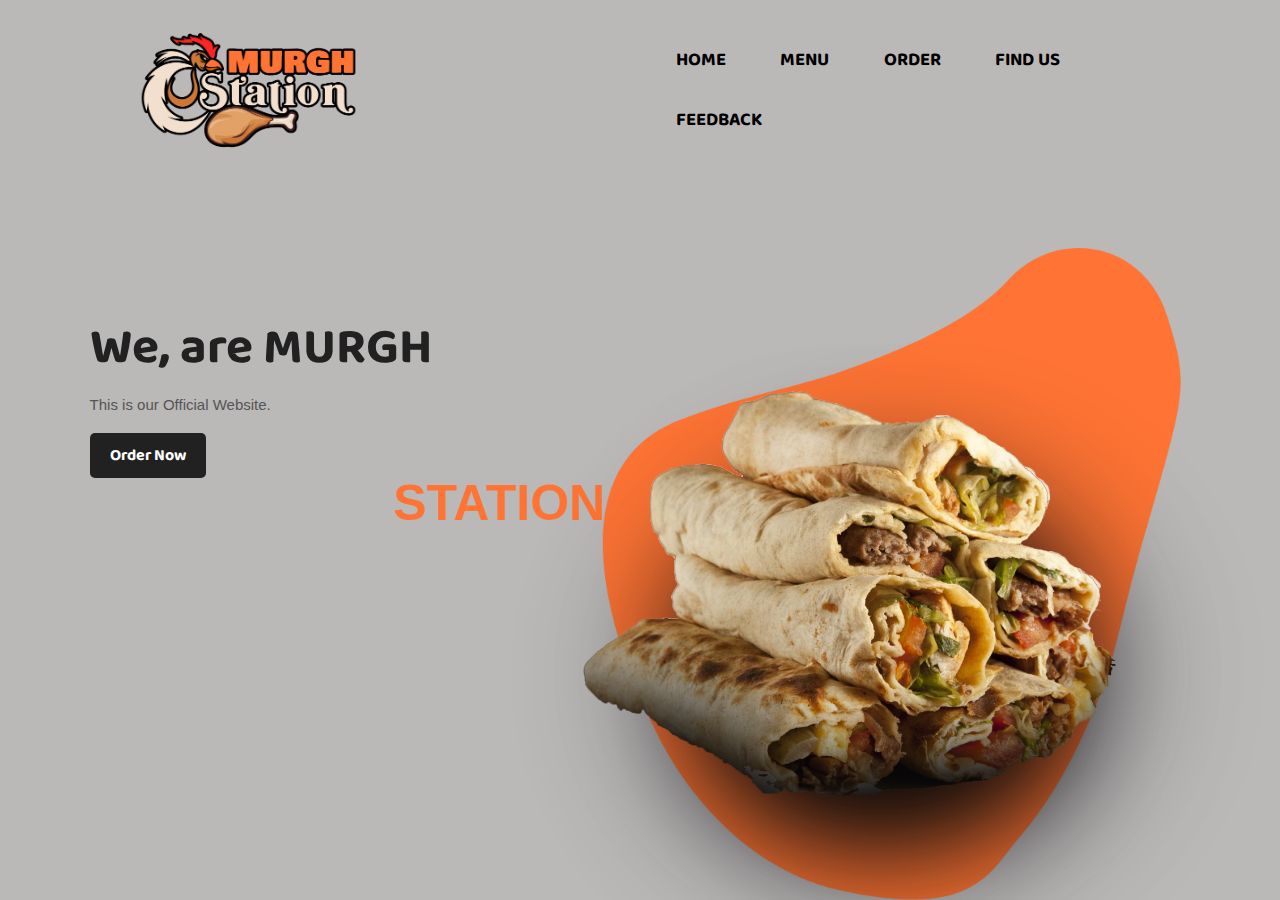
<file: Personal website/index.html>
<!DOCTYPE html>
<html lang="en">

<head>


    <link rel="preconnect" href="https://fonts.googleapis.com">
    <link rel="preconnect" href="https://fonts.gstatic.com" crossorigin>
    <link href="https://fonts.googleapis.com/css2?family=Baloo+2&family=The+Nautigal:wght@700&display=swap"
        rel="stylesheet">


    <link rel="preconnect" href="https://fonts.googleapis.com">
    <link rel="preconnect" href="https://fonts.gstatic.com" crossorigin>
    <link href="https://fonts.googleapis.com/css2?family=Baloo+2&display=swap" rel="stylesheet">




    <meta charset="UTF-8">
    <meta http-equiv="X-UA-Compatible" content="IE=edge">
    <meta name="viewport" content="width=device-width, initial-scale=1.0">
    <title>Personal Website</title>
    <link rel="stylesheet" href="style.css">
</head>

<body>
    <div class="Main">
        <nav>
            <img src="images/new1.png" class="logo">
            <ul>
                <li> <a href="#">HOME</a></li>
                <li> <a href="#">MENU</a></li>
                <li> <a href="#">ORDER</a></li>
                <li> <a href="#">FIND US</a></li>
                <li> <a href="#">FEEDBACK</a></li>

            </ul>
        </nav>
        <div class="content">
            <h1>We, are MURGH <span>STATION</span></h1>
            <p>This is our Official Website.</p>
            <a href="#">Order Now</a>
        </div>
        <div class="images">
            <img src="images/shape.png" class="shape">
            <img src="images/shawarma2.png" class="shawarma">
        </div>
    </div>

</body>

</html>
</file>
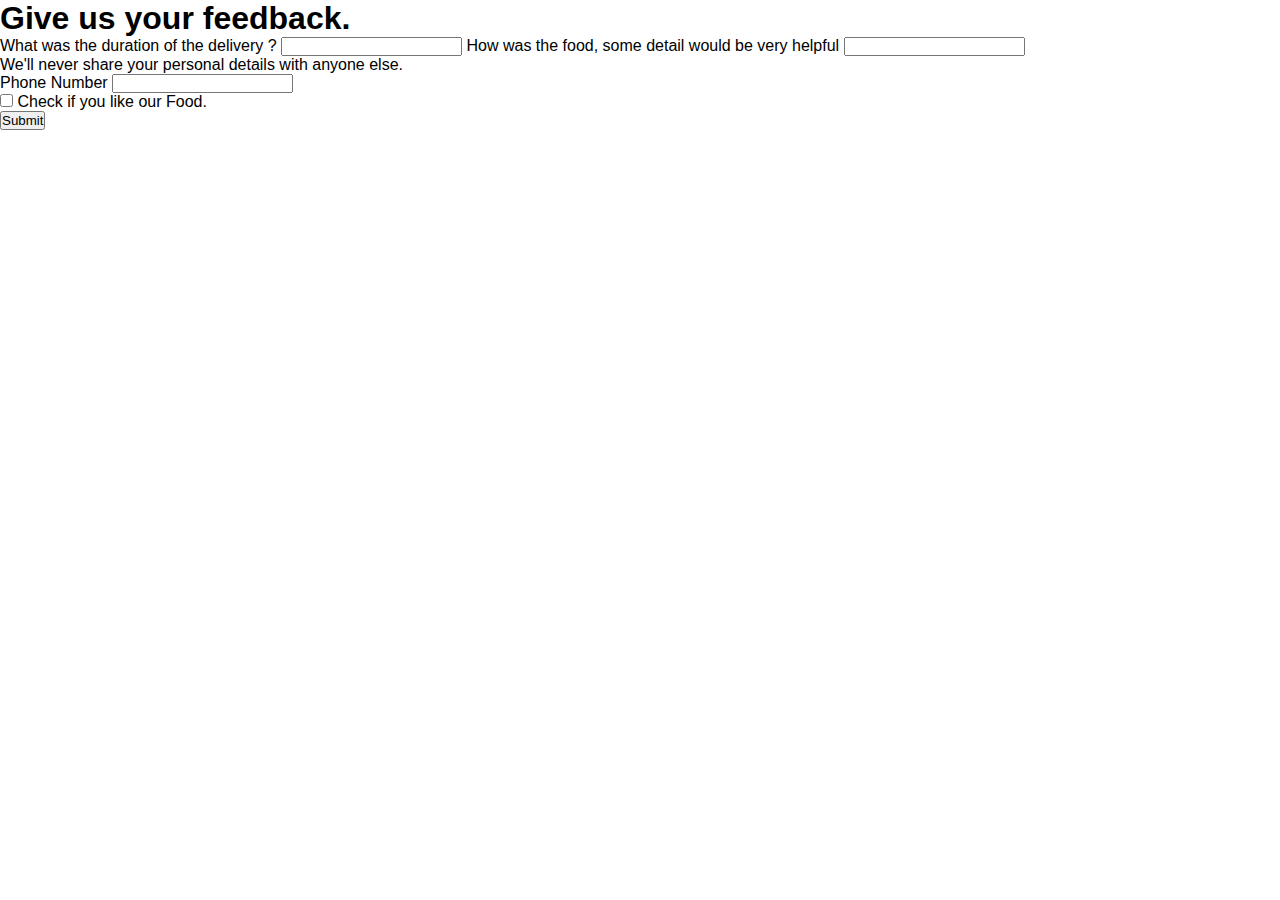
<file: Personal website/contact.html>
<!DOCTYPE html>
<html lang="en">
<head>
    <meta charset="UTF-8">
    <meta http-equiv="X-UA-Compatible" content="IE=edge">
    <meta name="viewport" content="width=device-width, initial-scale=1.0">
    <title>Feedback</title>
    <link rel="stylesheet" href="style.css">
</head>
<body>
     <h1 class="heading">Give us your feedback.</h1>
        
    <form>
        <div class="Clientmails">
          <label for="exampleInputEmail1" class="form-label">What was the duration of the delivery ? </label>
          <input type="email" class="form-control" id="exampleInputEmail1" aria-describedby="emailHelp">
          <label class="Taste" for="exampleInputEmail1" class="form-label">How was the food, some detail would be very helpful</label>
          <input type="email" class="form-control" id="exampleInputEmail1" aria-describedby="emailHelp">
          <div id="emailHelp" class="form-text">We'll never share your personal details with anyone else.</div>
        </div>
        <div class="CLientpassword">
          <label for="exampleInputPassword1" class="form-label">Phone Number</label>
          <input type="password" class="form-control" id="exampleInputPassword1">
        </div>
        <div class="Checkbox">
          <input type="checkbox" class="form-check-input" id="exampleCheck1">
          <label class="form-check-label" for="exampleCheck1">Check if you like our Food.</label>
        </div>
        <button type="submit" class="btn btn-primary">Submit</button>
      </form>
</body>
</html>
</file>
<file: Personal website/style.css>
*{
    margin: 0;
    padding: 0;
    font-family: sans-serif;

}

.Main{
    position: relative;
    width: 100%;
    height: 100vh;
    background: #bbb8b8;
    position: relative;
}

nav{

    display:flex;
    width: 85%;
    margin: auto;
    padding: 10px 0;
    align-items: center;
    justify-self: space-between;
}

.logo{

margin-right: 23%;
width: 28%;
cursor: pointer;


}

nav ul li {

    display:inline-block;
    list-style: none;
    margin: 15px 25px;

}

nav ul li a{

    font-family: 'Baloo 2', cursive;
    font-style: normal;
    text-decoration: none;
    color: #000;
    font-weight: bold;
    font-size: 18.5px;
    
}

nav ul li a:hover{
    color: #ff7434;
    text-shadow: 1px 8px 15px #020202;
    font-weight: bold;

}

.content{
    margin-left: 7%;
    margin-top: 10%;
   
}

.content h1{
    font-size: 50px;
    color: #212121;
    margin-bottom: 1%;
    font-family: 'Baloo 2', cursive;
    

}
   
span{
    color: #ff7434;
    height: 47.35%;
    position: absolute;
    left: 39%;
    bottom: 0;
    transform: translateX(-50%);
    transition: bottom 1s, left 1s;
    
}

span:hover{
    color: #fc2424;
    cursor: pointer;
        left: 40%;
        text-shadow: 0px 4px 60px #1f1e1e;
    }



.content p{
    color: #555;
    line-height: 10px;
    font-size: 15px;
    font-family: 'Lucida Sans', 'Lucida Sans Regular', 'Lucida Grande', 'Lucida Sans Unicode', Geneva, Verdana, sans-serif
}

.content a{
    background: #212121;
    padding: 10px 20px;
    text-decoration: none;
    font-weight: bold;
    font-family: 'Baloo 2', cursive;
    color: #fff;
    display: inline-block;
    margin: 22.5px 0;
    border-radius: 5px;
    
    }

    .images{
        width: 45%;
        height: 72.5%;
        position: absolute;
        bottom: 0;
        right: 100px;
        
        
      }


      .images img{
        height: 100%;
        position: absolute;
        left: 50%;
        bottom: 0;
        transform: translateX(-50%);
        transition: bottom 1s, left 1s;}



        .images:hover .shape{
            bottom: 18px;
        }
        
        .images:hover .shawarma{
            left: 47.5%;
        }
</file>
